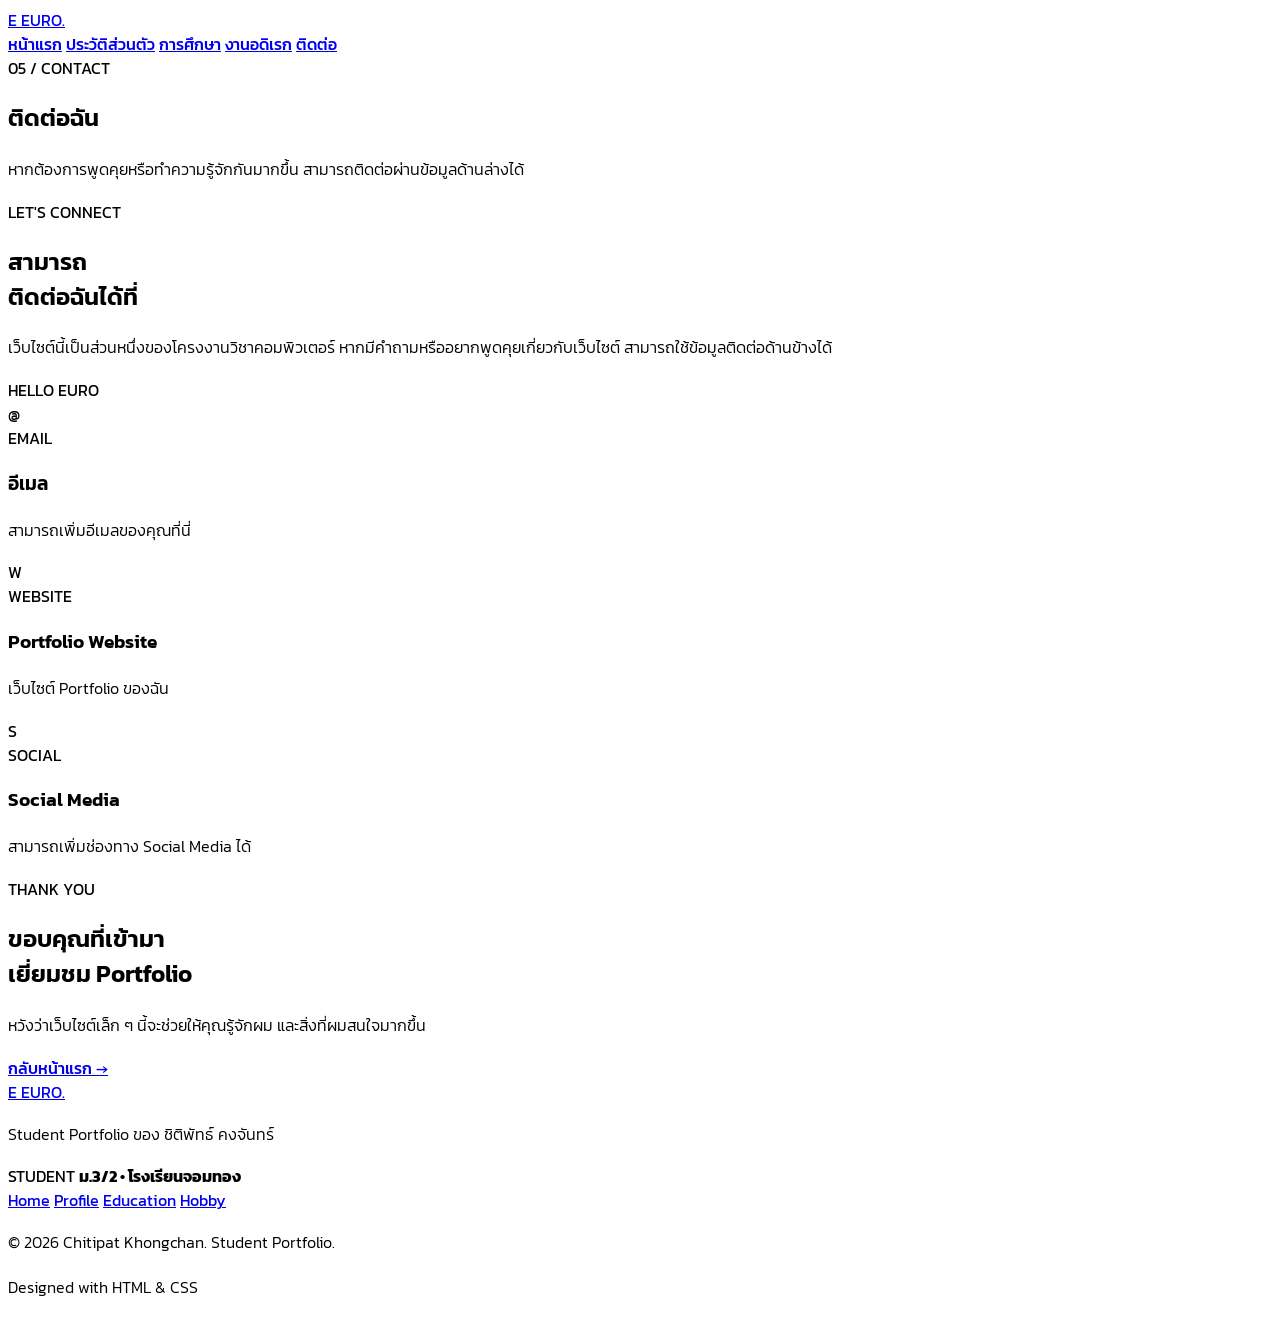
<file: contact.html>
<!DOCTYPE html>
<html lang="th">
<head>
    <meta charset="UTF-8">
    <meta name="viewport" content="width=device-width, initial-scale=1.0">
    <meta name="description" content="ข้อมูลติดต่อของชิติพัทธ์ คงจันทร์">
    <title>Euro Portfolio | ติดต่อ</title>

    <!-- Modern Thai Font -->
    <link rel="preconnect" href="https://fonts.googleapis.com">
    <link rel="preconnect" href="https://fonts.gstatic.com" crossorigin>
    <link href="https://fonts.googleapis.com/css2?family=Kanit:wght@300;400;500;600;700&display=swap" rel="stylesheet">

    <link rel="stylesheet" href="style.css">
</head>

<body>

<header class="site-header">
    <nav class="navbar container">

        <a href="index.html" class="logo">
            <span class="logo-mark">E</span>
            <span>EURO<span class="logo-dot">.</span></span>
        </a>

        <div class="nav-links">
            <a href="index.html">หน้าแรก</a>
            <a href="profile.html">ประวัติส่วนตัว</a>
            <a href="education.html">การศึกษา</a>
            <a href="hobby.html">งานอดิเรก</a>
            <a href="contact.html" class="active">ติดต่อ</a>
        </div>

    </nav>
</header>

<main>

    <section class="page-hero contact-hero">
        <div class="container page-hero-inner">

            <span class="section-number">05 / CONTACT</span>

            <h1>
                ติดต่อ<span>ฉัน</span>
            </h1>

            <p>
                หากต้องการพูดคุยหรือทำความรู้จักกันมากขึ้น
                สามารถติดต่อผ่านข้อมูลด้านล่างได้
            </p>

        </div>
    </section>

    <section class="contact-section section">
        <div class="container">

            <div class="contact-grid">

                <div class="contact-intro reveal">

                    <span class="section-number">
                        LET'S CONNECT
                    </span>

                    <h2>
                        สามารถ<br>
                        ติดต่อ<span>ฉันได้ที่</span>
                    </h2>

                    <p>
                        เว็บไซต์นี้เป็นส่วนหนึ่งของโครงงานวิชาคอมพิวเตอร์
                        หากมีคำถามหรืออยากพูดคุยเกี่ยวกับเว็บไซต์
                        สามารถใช้ข้อมูลติดต่อด้านข้างได้
                    </p>

                    <div class="contact-decoration">
                        <span>HELLO</span>
                        <span>EURO</span>
                    </div>

                </div>

                <div class="contact-cards reveal delay-1">

                    <article class="contact-card">

                        <div class="contact-icon">@</div>

                        <div>
                            <span>EMAIL</span>
                            <h3>อีเมล</h3>
                            <p>สามารถเพิ่มอีเมลของคุณที่นี่</p>
                        </div>

                    </article>

                    <article class="contact-card">

                        <div class="contact-icon">W</div>

                        <div>
                            <span>WEBSITE</span>
                            <h3>Portfolio Website</h3>
                            <p>เว็บไซต์ Portfolio ของฉัน</p>
                        </div>

                    </article>

                    <article class="contact-card">

                        <div class="contact-icon">S</div>

                        <div>
                            <span>SOCIAL</span>
                            <h3>Social Media</h3>
                            <p>สามารถเพิ่มช่องทาง Social Media ได้</p>
                        </div>

                    </article>

                </div>

            </div>

        </div>
    </section>

    <section class="contact-cta section">
        <div class="container">

            <div class="cta-box reveal">

                <div class="cta-content">

                    <span class="section-number">
                        THANK YOU
                    </span>

                    <h2>
                        ขอบคุณที่เข้ามา<br>
                        <span>เยี่ยมชม Portfolio</span>
                    </h2>

                    <p>
                        หวังว่าเว็บไซต์เล็ก ๆ นี้จะช่วยให้คุณรู้จักผม
                        และสิ่งที่ผมสนใจมากขึ้น
                    </p>

                </div>

                <div class="cta-action">

                    <a href="index.html" class="btn btn-primary">
                        กลับหน้าแรก
                        <span>→</span>
                    </a>

                </div>

            </div>

        </div>
    </section>

</main>

<footer class="site-footer">
    <div class="container footer-grid">

        <div class="footer-brand">

            <a href="index.html" class="logo">
                <span class="logo-mark">E</span>
                <span>EURO<span class="logo-dot">.</span></span>
            </a>

            <p>Student Portfolio ของ ชิติพัทธ์ คงจันทร์</p>

        </div>

        <div class="footer-class">
            <span>STUDENT</span>
            <strong>ม.3/2 • โรงเรียนจอมทอง</strong>
        </div>

        <div class="footer-links">
            <a href="index.html">Home</a>
            <a href="profile.html">Profile</a>
            <a href="education.html">Education</a>
            <a href="hobby.html">Hobby</a>
        </div>

    </div>

    <div class="container footer-bottom">
        <p>© 2026 Chitipat Khongchan. Student Portfolio.</p>
        <p>Designed with HTML & CSS</p>
    </div>
</footer>

</body>
</html>
</file>
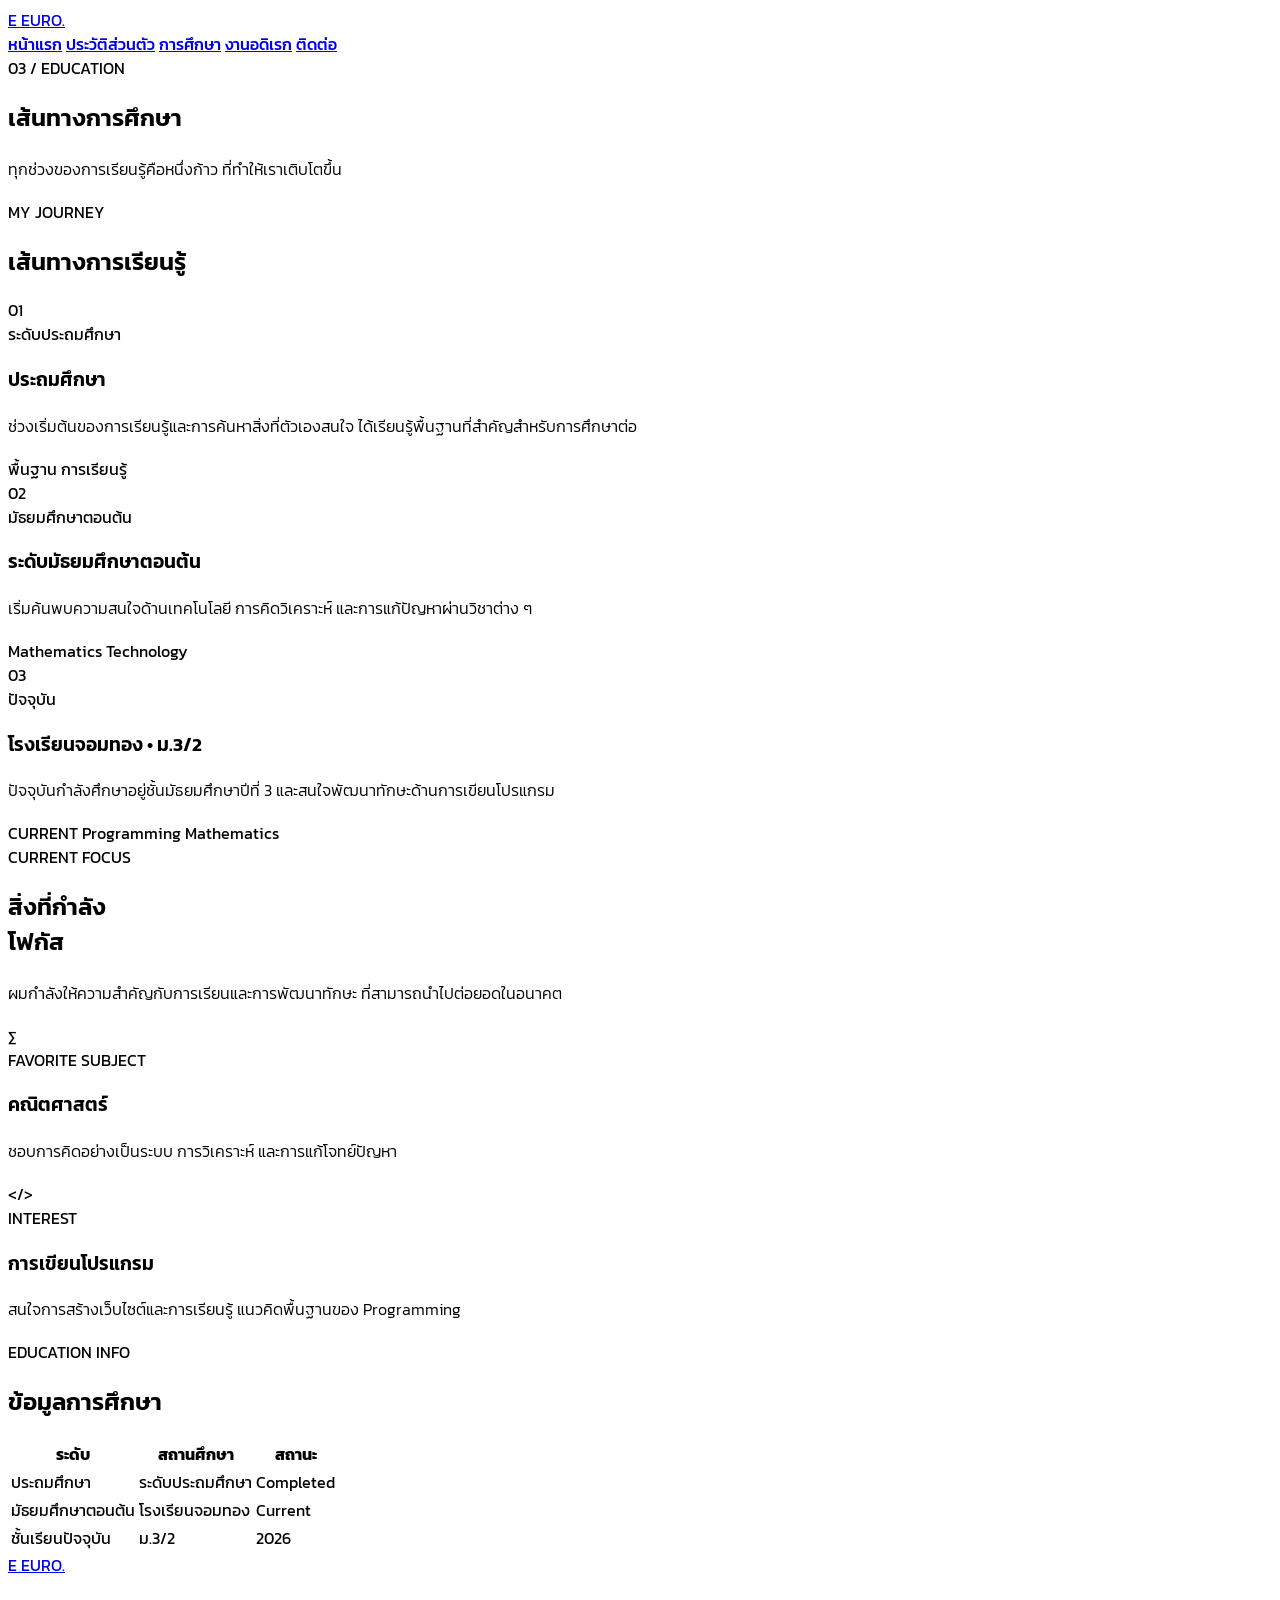
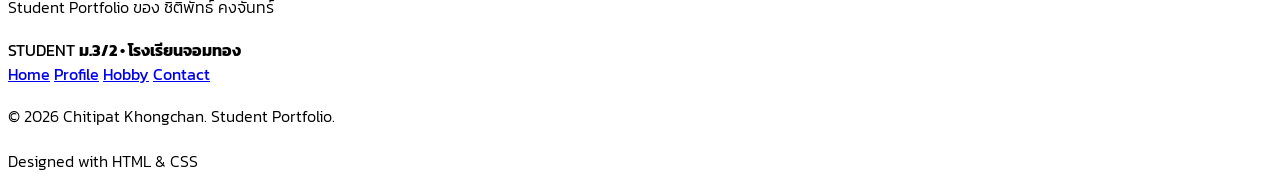
<file: education.html>
<!DOCTYPE html>
<html lang="th">
<head>
    <meta charset="UTF-8">
    <meta name="viewport" content="width=device-width, initial-scale=1.0">
    <meta name="description" content="ประวัติการศึกษาของชิติพัทธ์ คงจันทร์">
    <title>Euro Portfolio | การศึกษา</title>

    <!-- Modern Thai Font -->
    <link rel="preconnect" href="https://fonts.googleapis.com">
    <link rel="preconnect" href="https://fonts.gstatic.com" crossorigin>
    <link href="https://fonts.googleapis.com/css2?family=Kanit:wght@300;400;500;600;700&display=swap" rel="stylesheet">

    <link rel="stylesheet" href="style.css">
</head>

<body>

<header class="site-header">
    <nav class="navbar container">

        <a href="index.html" class="logo">
            <span class="logo-mark">E</span>
            <span>EURO<span class="logo-dot">.</span></span>
        </a>

        <div class="nav-links">
            <a href="index.html">หน้าแรก</a>
            <a href="profile.html">ประวัติส่วนตัว</a>
            <a href="education.html" class="active">การศึกษา</a>
            <a href="hobby.html">งานอดิเรก</a>
            <a href="contact.html">ติดต่อ</a>
        </div>

    </nav>
</header>

<main>

    <section class="page-hero education-hero">
        <div class="container page-hero-inner">

            <span class="section-number">03 / EDUCATION</span>

            <h1>
                เส้นทาง<span>การศึกษา</span>
            </h1>

            <p>
                ทุกช่วงของการเรียนรู้คือหนึ่งก้าว
                ที่ทำให้เราเติบโตขึ้น
            </p>

        </div>
    </section>

    <section class="timeline-section section">
        <div class="container">

            <div class="section-heading reveal">
                <span class="section-number">MY JOURNEY</span>
                <h2>เส้นทางการ<span>เรียนรู้</span></h2>
            </div>

            <div class="timeline">

                <article class="timeline-item reveal">

                    <div class="timeline-marker">
                        <span>01</span>
                    </div>

                    <div class="timeline-content">

                        <span class="timeline-year">
                            ระดับประถมศึกษา
                        </span>

                        <h3>ประถมศึกษา</h3>

                        <p>
                            ช่วงเริ่มต้นของการเรียนรู้และการค้นหาสิ่งที่ตัวเองสนใจ
                            ได้เรียนรู้พื้นฐานที่สำคัญสำหรับการศึกษาต่อ
                        </p>

                        <div class="timeline-tags">
                            <span>พื้นฐาน</span>
                            <span>การเรียนรู้</span>
                        </div>

                    </div>

                </article>

                <article class="timeline-item reveal delay-1">

                    <div class="timeline-marker">
                        <span>02</span>
                    </div>

                    <div class="timeline-content">

                        <span class="timeline-year">
                            มัธยมศึกษาตอนต้น
                        </span>

                        <h3>ระดับมัธยมศึกษาตอนต้น</h3>

                        <p>
                            เริ่มค้นพบความสนใจด้านเทคโนโลยี
                            การคิดวิเคราะห์ และการแก้ปัญหาผ่านวิชาต่าง ๆ
                        </p>

                        <div class="timeline-tags">
                            <span>Mathematics</span>
                            <span>Technology</span>
                        </div>

                    </div>

                </article>

                <article class="timeline-item current reveal delay-2">

                    <div class="timeline-marker">
                        <span>03</span>
                    </div>

                    <div class="timeline-content">

                        <span class="timeline-year">
                            ปัจจุบัน
                        </span>

                        <h3>โรงเรียนจอมทอง • ม.3/2</h3>

                        <p>
                            ปัจจุบันกำลังศึกษาอยู่ชั้นมัธยมศึกษาปีที่ 3
                            และสนใจพัฒนาทักษะด้านการเขียนโปรแกรม
                        </p>

                        <div class="timeline-tags">
                            <span class="tag-highlight">CURRENT</span>
                            <span>Programming</span>
                            <span>Mathematics</span>
                        </div>

                    </div>

                </article>

            </div>

        </div>
    </section>

    <section class="education-highlight section">
        <div class="container">

            <div class="education-highlight-grid">

                <div class="highlight-text reveal">

                    <span class="section-number">CURRENT FOCUS</span>

                    <h2>
                        สิ่งที่กำลัง<br>
                        <span>โฟกัส</span>
                    </h2>

                    <p>
                        ผมกำลังให้ความสำคัญกับการเรียนและการพัฒนาทักษะ
                        ที่สามารถนำไปต่อยอดในอนาคต
                    </p>

                </div>

                <div class="subject-card reveal delay-1">

                    <div class="subject-icon">∑</div>

                    <div>
                        <span>FAVORITE SUBJECT</span>

                        <h3>คณิตศาสตร์</h3>

                        <p>
                            ชอบการคิดอย่างเป็นระบบ การวิเคราะห์
                            และการแก้โจทย์ปัญหา
                        </p>
                    </div>

                </div>

                <div class="subject-card blue-subject reveal delay-2">

                    <div class="subject-icon">&lt;/&gt;</div>

                    <div>
                        <span>INTEREST</span>

                        <h3>การเขียนโปรแกรม</h3>

                        <p>
                            สนใจการสร้างเว็บไซต์และการเรียนรู้
                            แนวคิดพื้นฐานของ Programming
                        </p>
                    </div>

                </div>

            </div>

        </div>
    </section>

    <section class="table-section section">
        <div class="container">

            <div class="section-heading reveal">
                <span class="section-number">EDUCATION INFO</span>
                <h2>ข้อมูล<span>การศึกษา</span></h2>
            </div>

            <div class="table-wrapper reveal">

                <table>

                    <thead>
                        <tr>
                            <th>ระดับ</th>
                            <th>สถานศึกษา</th>
                            <th>สถานะ</th>
                        </tr>
                    </thead>

                    <tbody>

                        <tr>
                            <td>ประถมศึกษา</td>
                            <td>ระดับประถมศึกษา</td>
                            <td>
                                <span class="table-status">
                                    Completed
                                </span>
                            </td>
                        </tr>

                        <tr>
                            <td>มัธยมศึกษาตอนต้น</td>
                            <td>โรงเรียนจอมทอง</td>
                            <td>
                                <span class="table-status current-status">
                                    Current
                                </span>
                            </td>
                        </tr>

                        <tr>
                            <td>ชั้นเรียนปัจจุบัน</td>
                            <td>ม.3/2</td>
                            <td>
                                <span class="table-status current-status">
                                    2026
                                </span>
                            </td>
                        </tr>

                    </tbody>

                </table>

            </div>

        </div>
    </section>

</main>

<footer class="site-footer">
    <div class="container footer-grid">

        <div class="footer-brand">
            <a href="index.html" class="logo">
                <span class="logo-mark">E</span>
                <span>EURO<span class="logo-dot">.</span></span>
            </a>

            <p>Student Portfolio ของ ชิติพัทธ์ คงจันทร์</p>
        </div>

        <div class="footer-class">
            <span>STUDENT</span>
            <strong>ม.3/2 • โรงเรียนจอมทอง</strong>
        </div>

        <div class="footer-links">
            <a href="index.html">Home</a>
            <a href="profile.html">Profile</a>
            <a href="hobby.html">Hobby</a>
            <a href="contact.html">Contact</a>
        </div>

    </div>

    <div class="container footer-bottom">
        <p>© 2026 Chitipat Khongchan. Student Portfolio.</p>
        <p>Designed with HTML & CSS</p>
    </div>
</footer>

</body>
</html>
</file>
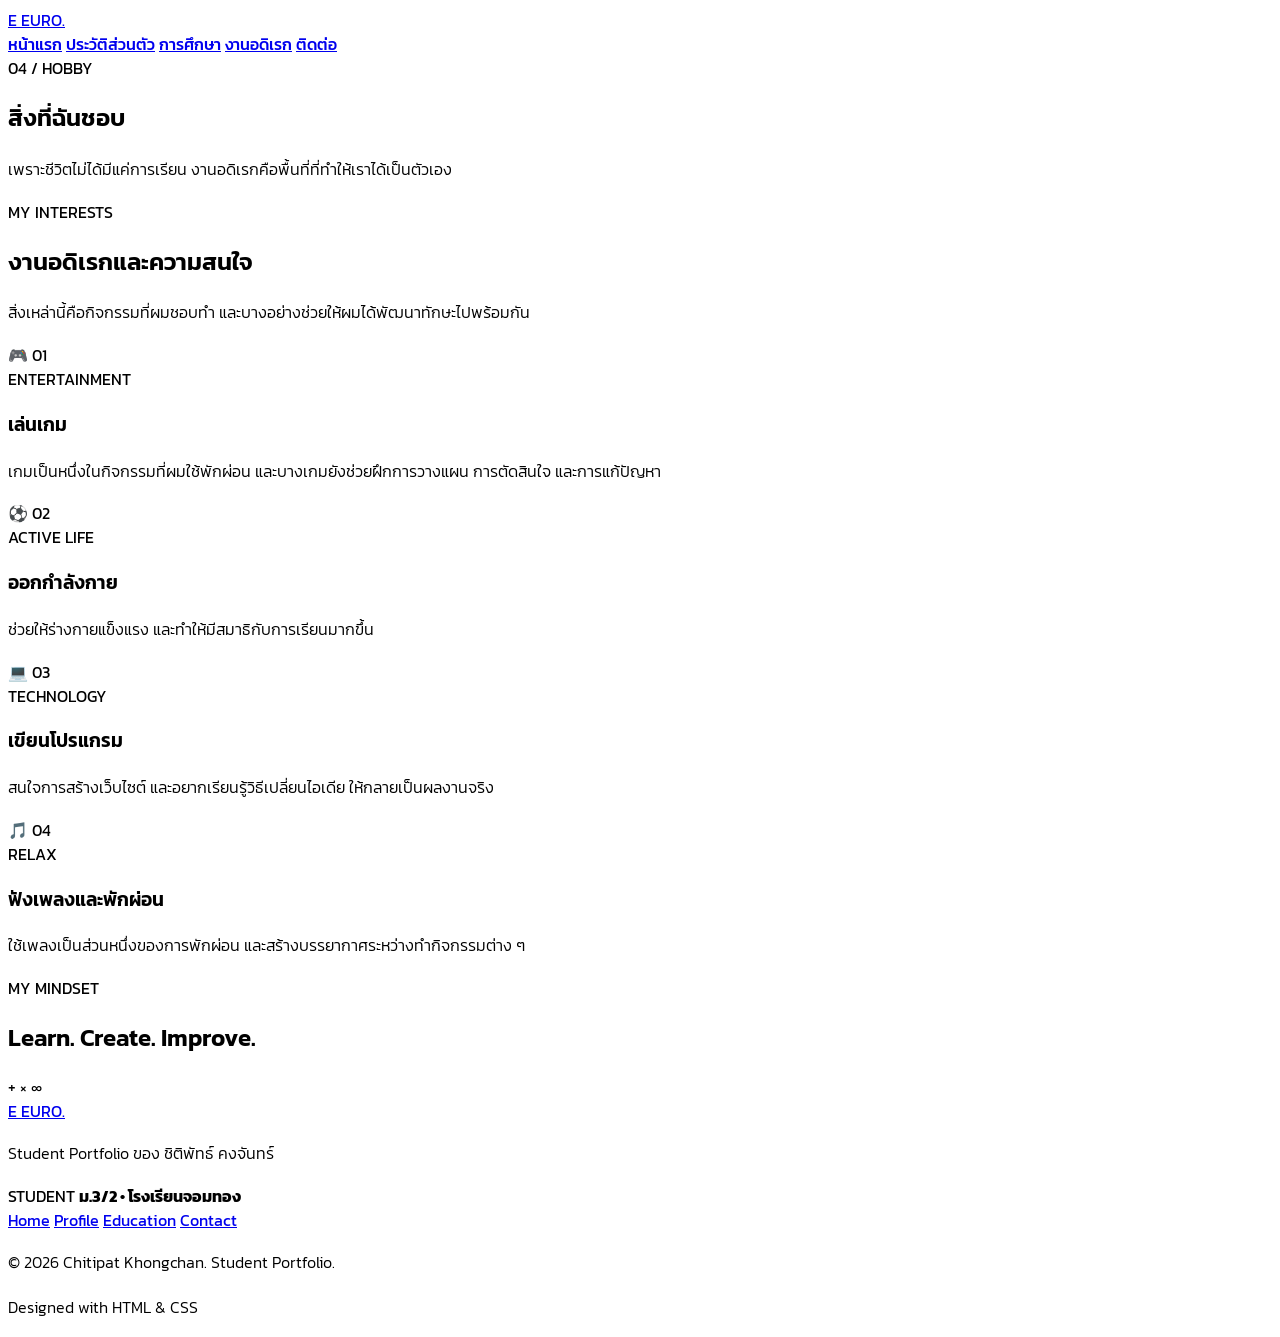
<file: hobby.html>
<!DOCTYPE html>
<html lang="th">
<head>
    <meta charset="UTF-8">
    <meta name="viewport" content="width=device-width, initial-scale=1.0">
    <meta name="description" content="งานอดิเรกและความสนใจของชิติพัทธ์ คงจันทร์">
    <title>Euro Portfolio | งานอดิเรก</title>

    <!-- Modern Thai Font -->
    <link rel="preconnect" href="https://fonts.googleapis.com">
    <link rel="preconnect" href="https://fonts.gstatic.com" crossorigin>
    <link href="https://fonts.googleapis.com/css2?family=Kanit:wght@300;400;500;600;700&display=swap" rel="stylesheet">

    <link rel="stylesheet" href="style.css">
</head>

<body>

<header class="site-header">
    <nav class="navbar container">

        <a href="index.html" class="logo">
            <span class="logo-mark">E</span>
            <span>EURO<span class="logo-dot">.</span></span>
        </a>

        <div class="nav-links">
            <a href="index.html">หน้าแรก</a>
            <a href="profile.html">ประวัติส่วนตัว</a>
            <a href="education.html">การศึกษา</a>
            <a href="hobby.html" class="active">งานอดิเรก</a>
            <a href="contact.html">ติดต่อ</a>
        </div>

    </nav>
</header>

<main>

    <section class="page-hero hobby-hero">
        <div class="container page-hero-inner">

            <span class="section-number">04 / HOBBY</span>

            <h1>
                สิ่งที่ฉัน<span>ชอบ</span>
            </h1>

            <p>
                เพราะชีวิตไม่ได้มีแค่การเรียน
                งานอดิเรกคือพื้นที่ที่ทำให้เราได้เป็นตัวเอง
            </p>

        </div>
    </section>

    <section class="hobby-section section">
        <div class="container">

            <div class="section-heading reveal">

                <span class="section-number">MY INTERESTS</span>

                <h2>
                    งานอดิเรกและ<span>ความสนใจ</span>
                </h2>

                <p>
                    สิ่งเหล่านี้คือกิจกรรมที่ผมชอบทำ
                    และบางอย่างช่วยให้ผมได้พัฒนาทักษะไปพร้อมกัน
                </p>

            </div>

            <div class="hobby-grid">

                <article class="hobby-card large-hobby reveal">

                    <div class="hobby-top">
                        <span class="hobby-icon">🎮</span>
                        <span class="hobby-number">01</span>
                    </div>

                    <div class="hobby-content">

                        <span>ENTERTAINMENT</span>

                        <h3>เล่นเกม</h3>

                        <p>
                            เกมเป็นหนึ่งในกิจกรรมที่ผมใช้พักผ่อน
                            และบางเกมยังช่วยฝึกการวางแผน
                            การตัดสินใจ และการแก้ปัญหา
                        </p>

                    </div>

                </article>

                <article class="hobby-card reveal delay-1">

                    <div class="hobby-top">
                        <span class="hobby-icon">⚽</span>
                        <span class="hobby-number">02</span>
                    </div>

                    <div class="hobby-content">

                        <span>ACTIVE LIFE</span>

                        <h3>ออกกำลังกาย</h3>

                        <p>
                            ช่วยให้ร่างกายแข็งแรง
                            และทำให้มีสมาธิกับการเรียนมากขึ้น
                        </p>

                    </div>

                </article>

                <article class="hobby-card blue-hobby reveal delay-2">

                    <div class="hobby-top">
                        <span class="hobby-icon">💻</span>
                        <span class="hobby-number">03</span>
                    </div>

                    <div class="hobby-content">

                        <span>TECHNOLOGY</span>

                        <h3>เขียนโปรแกรม</h3>

                        <p>
                            สนใจการสร้างเว็บไซต์
                            และอยากเรียนรู้วิธีเปลี่ยนไอเดีย
                            ให้กลายเป็นผลงานจริง
                        </p>

                    </div>

                </article>

                <article class="hobby-card wide-hobby reveal">

                    <div class="hobby-top">
                        <span class="hobby-icon">🎵</span>
                        <span class="hobby-number">04</span>
                    </div>

                    <div class="hobby-content">

                        <span>RELAX</span>

                        <h3>ฟังเพลงและพักผ่อน</h3>

                        <p>
                            ใช้เพลงเป็นส่วนหนึ่งของการพักผ่อน
                            และสร้างบรรยากาศระหว่างทำกิจกรรมต่าง ๆ
                        </p>

                    </div>

                </article>

            </div>

        </div>
    </section>

    <section class="interest-strip">

        <div class="container interest-strip-inner reveal">

            <div>
                <span class="section-number">MY MINDSET</span>
                <h2>Learn. Create. <span>Improve.</span></h2>
            </div>

            <div class="interest-symbols">
                <span>+</span>
                <span>×</span>
                <span>∞</span>
            </div>

        </div>

    </section>

</main>

<footer class="site-footer">
    <div class="container footer-grid">

        <div class="footer-brand">
            <a href="index.html" class="logo">
                <span class="logo-mark">E</span>
                <span>EURO<span class="logo-dot">.</span></span>
            </a>

            <p>Student Portfolio ของ ชิติพัทธ์ คงจันทร์</p>
        </div>

        <div class="footer-class">
            <span>STUDENT</span>
            <strong>ม.3/2 • โรงเรียนจอมทอง</strong>
        </div>

        <div class="footer-links">
            <a href="index.html">Home</a>
            <a href="profile.html">Profile</a>
            <a href="education.html">Education</a>
            <a href="contact.html">Contact</a>
        </div>

    </div>

    <div class="container footer-bottom">
        <p>© 2026 Chitipat Khongchan. Student Portfolio.</p>
        <p>Designed with HTML & CSS</p>
    </div>
</footer>

</body>
</html>
</file>
<file: style.css>
/* ========================================
   MODERN FONT - KANIT
======================================== */

:root {
    --font-modern: "Kanit", "Noto Sans Thai", sans-serif;
}

html,
body {
    font-family: var(--font-modern);
}

body,
button,
input,
textarea,
select {
    font-family: var(--font-modern);
}

h1,
h2,
h3,
h4,
h5,
h6 {
    font-family: var(--font-modern);
    font-weight: 600;
}

p {
    font-family: var(--font-modern);
    font-weight: 300;
    line-height: 1.8;
}

.logo,
.nav-links a,
.btn,
.section-number,
.eyebrow,
.hero-small-title,
.hero-meta,
.card-label,
.mini-number,
.timeline-year,
.timeline-tags,
.subject-card,
.table-status,
.hobby-content,
.hobby-number,
.contact-card,
.footer-class,
.footer-bottom,
.floating-card,
.photo-caption,
.interest-symbols {
    font-family: var(--font-modern);
}

.nav-links a {
    font-weight: 500;
}

.btn {
    font-weight: 500;
}

* {
    -webkit-font-smoothing: antialiased;
    text-rendering: optimizeLegibility;
}
</file>
